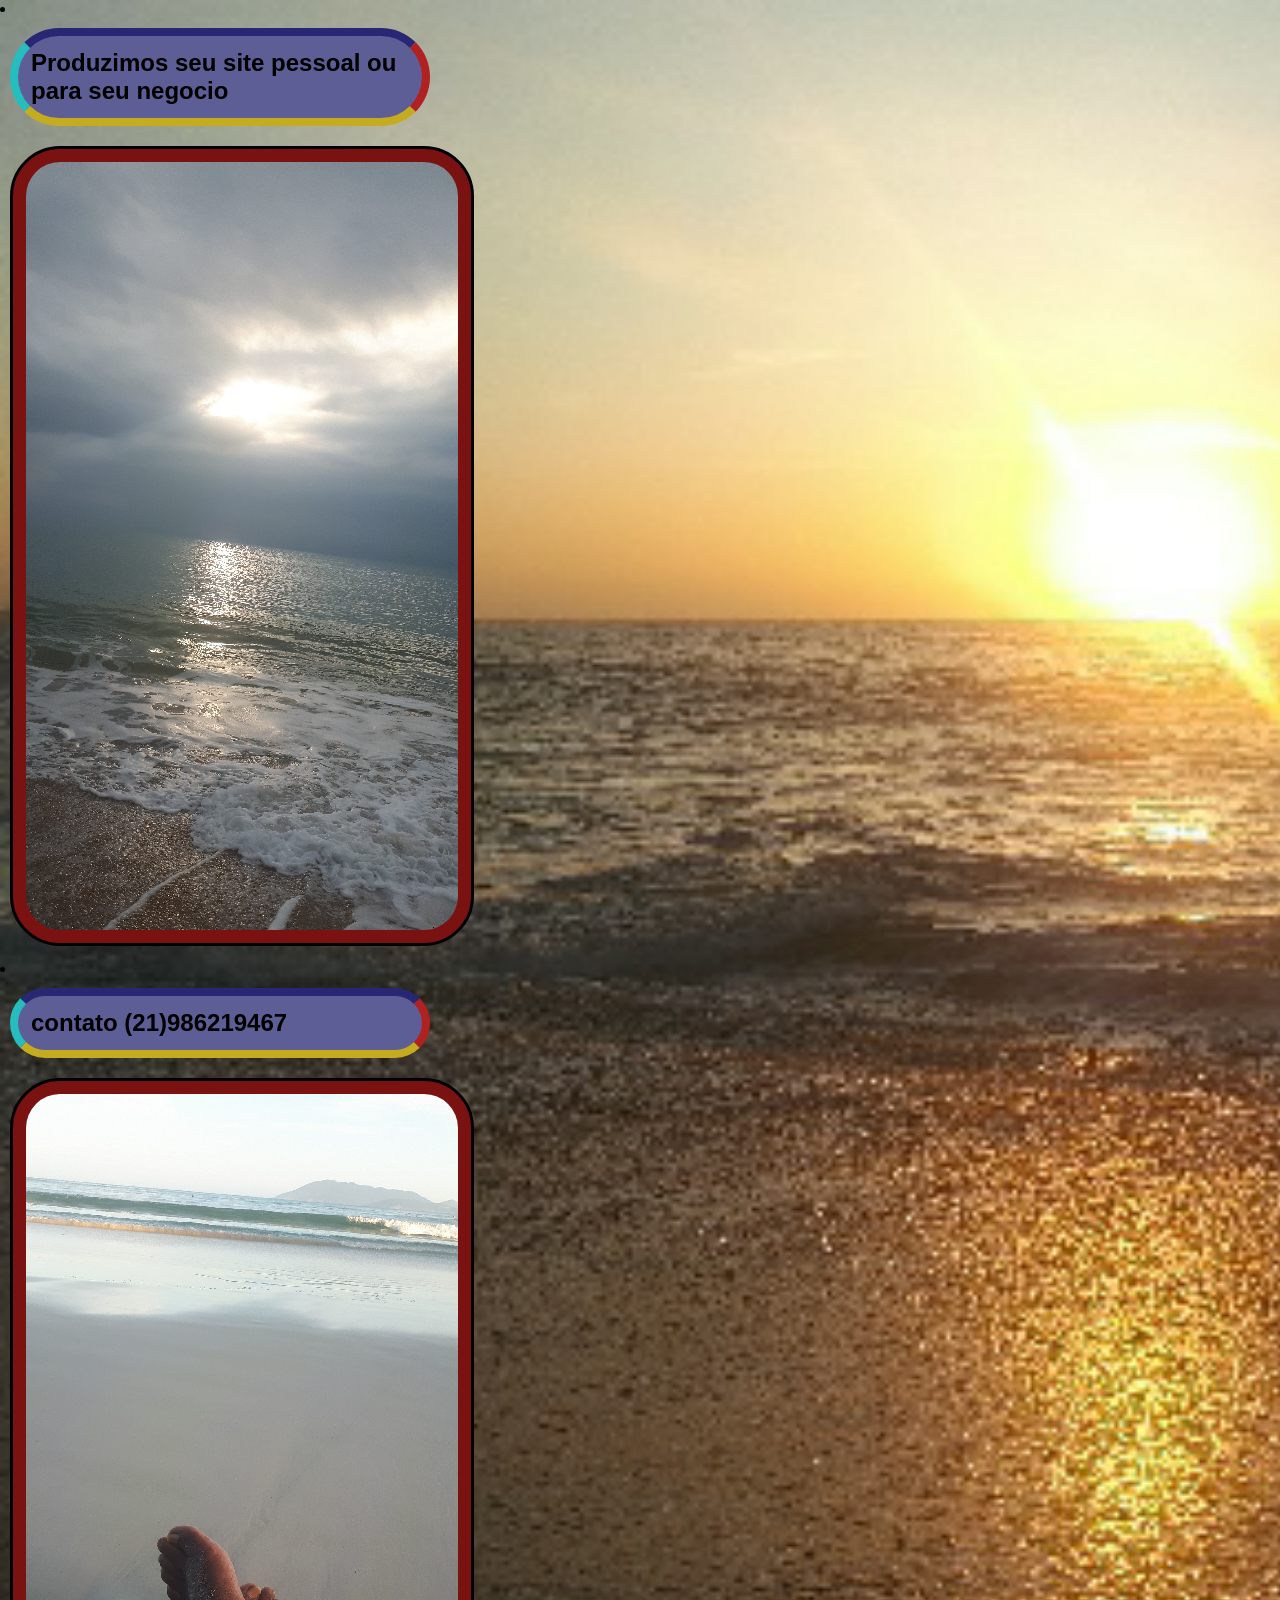
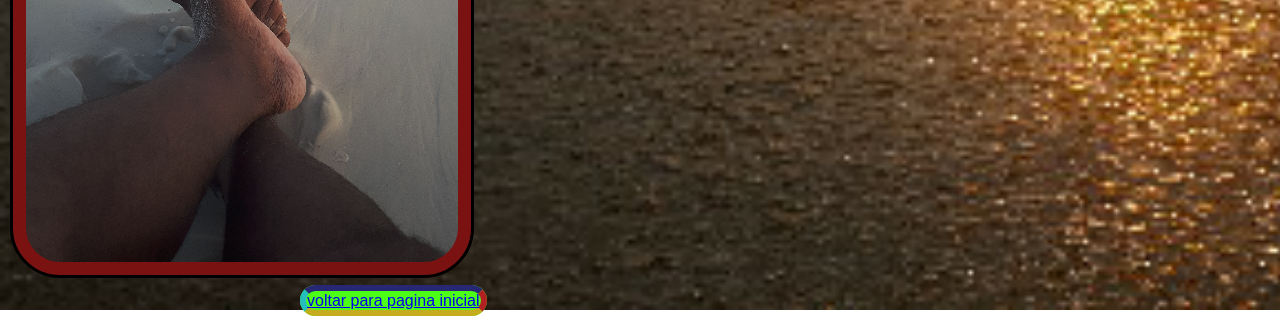
<file: src/clique aqui.html>
<!DOCTYPE html>
<html lang="pt-BR">
<head>
    <meta charset="UTF-8">
    <meta name="viewport" content="width=device-width, initial-scale=1.0">
    <title>Informacoes</title>

 

 <link rel="stylesheet" href="src/css/fontes1.css">
 <link rel="stylesheet" href="src/css/reset1.css">
 <link rel="stylesheet" href="src/css/estilos1.css">
 <link rel="stylesheet" href="src/css/responsivo1.css">


 </head>
 <body>
    
 

 <li class="cartao fundo-4">
    <div class="carta-virada"></div>

    <h2 class="nome">Produzimos seu site pessoal ou para seu negocio</h2>

    <div class="nivel-carta">
        <span class="estrela"></span>
        <span class="estrela"></span>
        <span class="estrela"></span>
        <span class="estrela"></span>
        <span class="estrela"></span>
    </div>

    <div class="carta-virada"></div>
    <img src="/src/imagens/1vdp.png" alt=" " class="imagen-carta">

   
</li>

</li>

<li class="cartao fundo-4">
    <div class="carta-virada"></div>

    <h2 class="nome">contato (21)986219467</h2>

    <div class="nivel-carta">
        <span class="estrela"></span>
        <span class="estrela"></span>
        <span class="estrela"></span>
        <span class="estrela"></span>
        <span class="estrela"></span>
    </div>

    <div class="carta-virada"></div>
    <img src="/src/imagens/8vdp.png" alt=" " class="imagen-carta">

    
</li>

<a href="/index.html">voltar para pagina inicial</a>

</body>
</html>
</file>
<file: src/src/css/fontes1.css>
@font-face {
    font-family: "Yugioh";
    src: url(/src/fontes/yu-gi-oh-matrix-bold.ttf);
    
}
</file>
<file: src/src/css/estilos1.css>
body{
    font-family: Verdana, Geneva, Tahoma, sans-serif;

 background-image:url(/src/imagens/1-nascer\ do\ sol\ pro.png) ;

    background-repeat: no-repeat;
    background-size: cover;

}

img{
    padding: 13px;
    margin: 10px;
    border-style: solid;
    border-radius: 50px;
    background-color: rgb(122, 18, 18);
}

h2{
    background-color: rgb(94, 94, 151);
    padding: 13px;
    margin: 10px;
    width: 420px;
    border-style: solid;
    border-radius: 50px;
    border-width: 8px;
    border-color: rgb(39, 39, 116) rgb(177, 33, 33) rgb(197, 172, 31) rgb(37, 189, 189);
    justify-content: center;

}

a{
    background-color: rgb(77, 255, 23);
    padding: 1px;
    margin: 300px;
    width: 420px;
    border-style: solid;
    border-radius: 50px;
    border-width: 6px;
    border-color: rgb(39, 39, 116) rgb(177, 33, 33) rgb(197, 172, 31) rgb(37, 189, 189);
    justify-content: center;
    
}
</file>
<file: src/src/css/responsivo1.css>
@media(max-width: 768px){
    h2{
        background-color: rgb(81, 122, 75);
        background-position: center;
        padding: 0  15px;

    }

   
} 


@media(max-width: 496px) {

h2{
    
width: 20px;
background-position: center;
padding: 0  15px;
}



.imagem-carta{
    width: 100%;
}

}

@media(max-width: 375px) {

h2{

    justify-content: start;
        padding-top: 10px;
        gap: 10px;
}


.carta-imagem{

    width: 100%;
}

}
</file>
<file: src/src/css/reset1.css>
*{
    margin: 0;
    padding: 0;
    box-sizing:  border-box;
 
  }
 
  ul{
     list-style: nome;
 
 }
</file>
